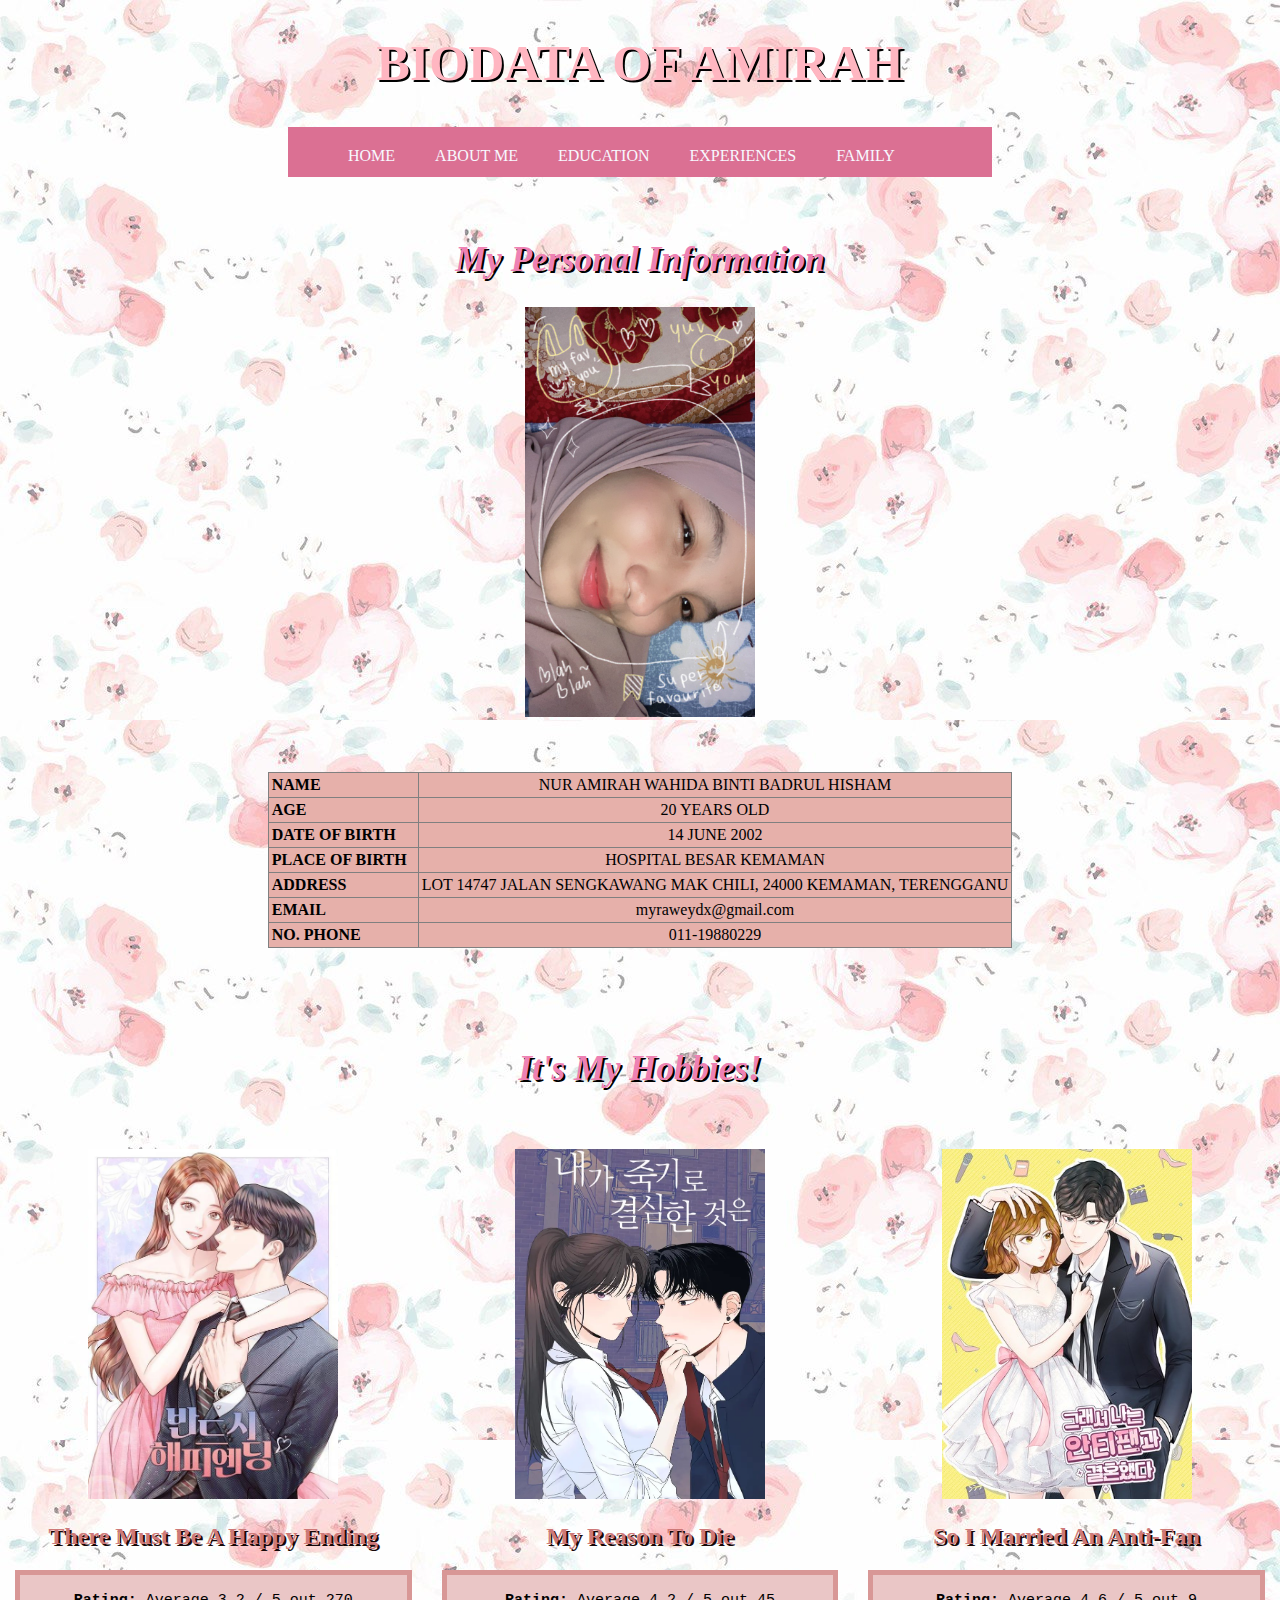
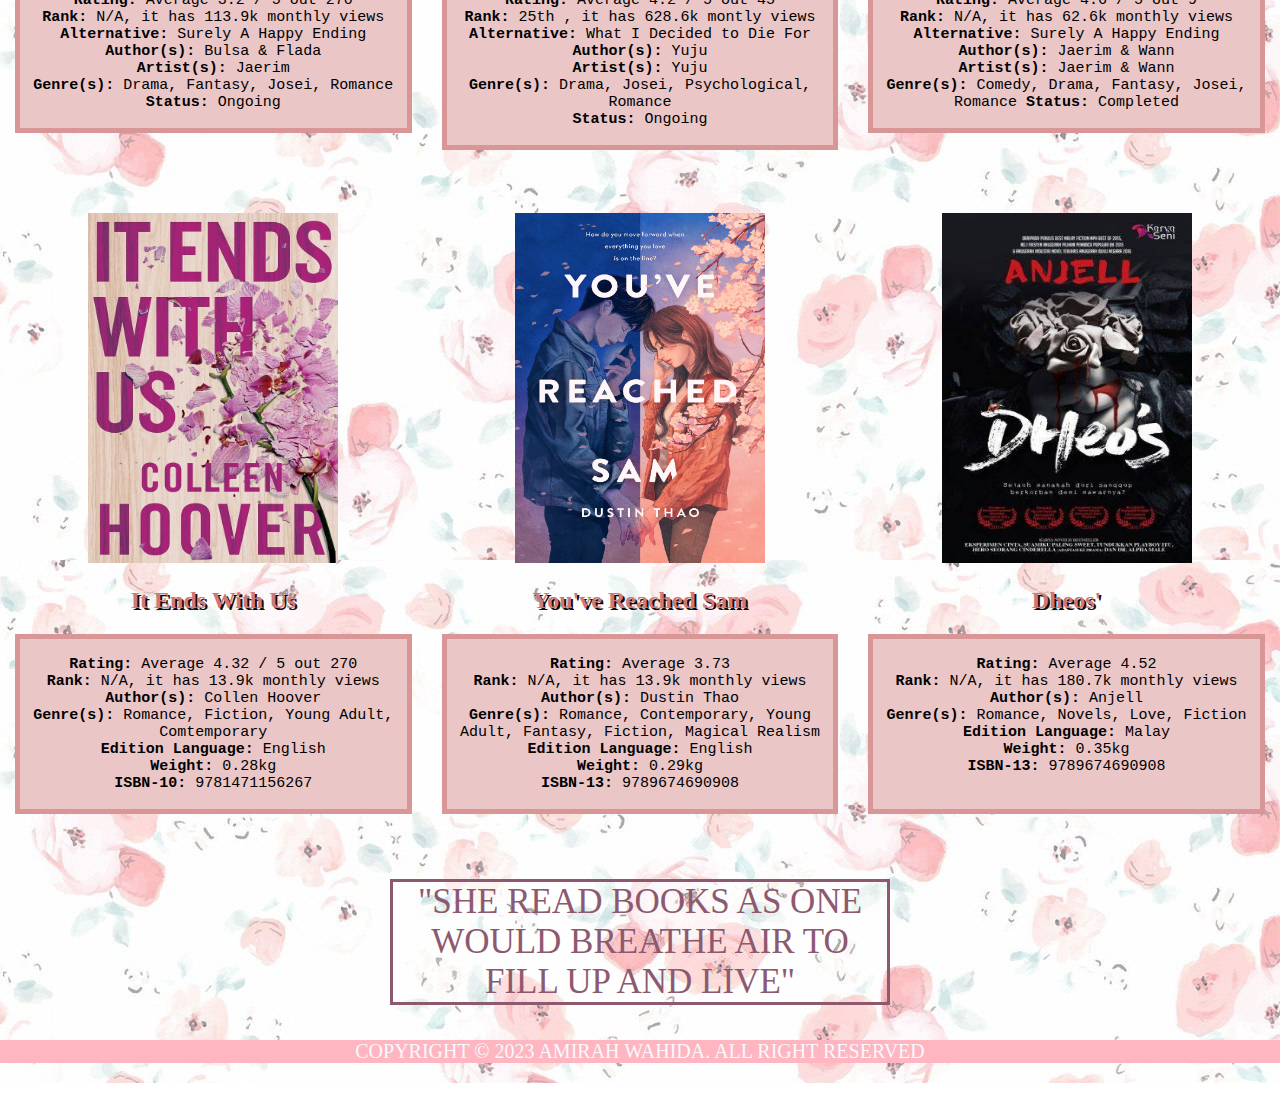
<file: about_me.html>
<!DOCTYPE html>
<html>
<head>
	<meta charset="utf-8">
	<meta name="viewport" content="width=device-width, initial-scale=1">
	<title>BIODATA OF AMIRAH</title>
	<link rel="stylesheet" href="css/style_2.css">
	
<style>
		ul 
		{
			list-style-type: none;
			margin-left: auto;
			margin-right: auto;
			padding: 200px, 200px;
			overflow: hidden;
			background-color: palevioletred;
			width: 55%;
			height: 50px;

		}
		li 
		{
			float: left;

		}

		li a
		{
			display: block;
			color: ghostwhite;
			text-align: center;
			padding: 20px;
			text-decoration: none;
		}

		li a:hover
		{
			background-color: lightpink;
		}
	</style>

	<style>
		body
		{
			 background-image: url(images/nature_3.jpg); 
		}
	      
	</style>

	<style>
		table, th, tr, td 
		{
			border: 2px solid none;
			border-collapse: collapse;
		}
		th, td
		{
			padding: 3px;
		}
		th
		{
			text-align: left;
		}
	</style>
	<style>
	  * {
			box-sizing: border-box;
	    }

     body
        {
           margin: 0;
        } 
    
     .header
        {
           background-color: #f1f1f1;
           padding: 20px;
           text-align: center;
        }

     .topnav 
        {
           overflow: hidden;
           background-color: #333;
        }

     .topnav a 
        {
          float: left;
          display: block;
          color: #f2f2f2;
          text-align: center;
          padding: 14px 16px;
          text-decoration: none;
        }

     .topnav a:hover 
        {
          background-color: #ddd;
          color: black;
        }

     .column
        {
          float: left;
          width: 33.33%;
          padding: 15px;
        }

     .row:after 
        {
          content: "";
          display: table;
          clear: both;
        }

    @media screen and (max-width:600px) {
     .column
        {
          width: 100%;
        }
}  
</style>

	<style>
	  * {
			box-sizing: border-box;
	    }

     body
        {
           margin: 0;
        } 

     .header
        {
           background-color: #f1f1f1;
           padding: 20px;
           text-align: center;
        }

     .topnav 
        {
           overflow: hidden;
           background-color: #333;
        }

     .topnav a 
        {
          float: left;
          display: block;
          color: #f2f2f2;
          text-align: center;
          padding: 14px 16px;
          text-decoration: none;
        }

     .topnav a:hover 
        {
          background-color: #ddd;
          color: black;
        }

     .column
        {
          float: left;
          width: 33.33%;
          padding: 15px;
        }

     .row:after 
        {
          content: "";
          display: table;
          clear: both;
        }

     @media screen and (max-width:600px) 
     {
     .column
        {
          width: 100%;
        }
     }  
</style>

</head>
<body>

	<center>
	<h1 style="font-family: Sugar Snow; font-size: 50px; color: lightpink; width: 1000PX; height: 60px;">BIODATA OF AMIRAH</h1>
	</center>

	<ul>
		<li><a href="index.html" target="_blank">HOME</a></li>
		<li><a href="about_me.html">ABOUT ME</a></li>
		<li><a href="education.html" target="_blank">EDUCATION</a></li>
		<li><a href="experiences.html" target="_blank">EXPERIENCES</a></li>
		<li><a href="family.html" target="_blank">FAMILY</a></li>
		<li><a href="gallery.html" target="_blank">GALLERY</a></li>
	</ul>


	<br>

	<center>
	<p>
		<i><h2 style="font-family: Copperplate; font-size: 35px; color: #EE81B3; width: 1000px; height: 20px">My Personal Information</h2></i>
	</p>
	</center>

	<br>

	<center>
		<img src="images/amirah_12.jpg" style="width: 230px; height: 410px"><p style="font-family; Tahoma; font-size: 15px; color: black;">
	</center>

	<br>

	<br>

	<table border="1" align="center">
		<tr align="left">
		<tr align="center" bgcolor="#E6B0AA">
			<th style="font-family: Tahoma">NAME</th>
			<td style="font-family: Tahoma; height: 20px">NUR AMIRAH WAHIDA BINTI BADRUL HISHAM</td>
		</tr>
		<tr align="center" bgcolor="#E6B0AA">
			<th style="font-family: Tahoma">AGE</th>
			<td style="font-family: Tahoma; height: 20px">20 YEARS OLD</td>
		</tr>
		<tr align="center" bgcolor="#E6B0AA">
			<th style="font-family: Tahoma">DATE OF BIRTH</th>
			<td style="font-family: Tahoma; height: 20px">14 JUNE 2002</td>
		</tr>
		<tr align="center" bgcolor="#E6B0AA">
			<th style="font-family: Tahoma">PLACE OF BIRTH</th>
			<td style="font-family: Tahoma; height: 20px">HOSPITAL BESAR KEMAMAN</td>
		<tr align="center" bgcolor="#E6B0AA">
			<th style="font-family: Tahoma; width: 150px">ADDRESS</th>
			<td style="font-family: Tahoma; height: 20px">LOT 14747 JALAN SENGKAWANG MAK CHILI, 24000 KEMAMAN, TERENGGANU</td>
		</tr>
		<tr align="center" bgcolor="#E6B0AA">
			<th style="font-family: Tahoma">EMAIL</th>
			<td style="font-family: Tahoma; height: 20px">myraweydx@gmail.com</td>
		</tr>
		<tr align="center" bgcolor="#E6B0AA">
			<th style="font-family: Tahoma">NO. PHONE</th>
			<td style="font-family: Tahoma; height: 20px">011-19880229</td>
		</tr>

	</table>

	<br>

	<br>

	<br>

	<br>


	<center>
	<p>
		<i><h2 style="font-family: Copperplate; font-size: 35px; color: #EE81B3; width: 1000px; height: 20px">It's My Hobbies!</h2></i>
	</p>
	</center>

	<br>

	</table>

	<br>

	<center>

	<div class="row">
  <div class="column">
  	<a href="https://www.webtoons.com/en/romance/there-must-be-happy-endings/list?title_no=3065&page=1" title="There Must Be A Happy Ending"><img src="images/manhwa_1.jpg" width="250px" height="350px"></a>

    <h2 style="font-family: tahoma; color: #CE7978; text-shadow: 2px 2px #170808">There Must Be A Happy Ending</h2>
    <p style="font-family: monospace; font-size: 15px; border: 5px solid; border-color: #D89796; background-color: #EAC6C6;">
    		<br>
    		<b>Rating: </b> Average 3.2 / 5 out 270 <br>
    		<b>Rank: </b> N/A, it has 113.9k monthly views <br>
    		<b>Alternative: </b> Surely A Happy Ending <br>
    		<b>Author(s): </b> Bulsa & Flada <br>
    		<b>Artist(s): </b> Jaerim <br>
    		<b>Genre(s): </b> Drama, Fantasy, Josei, Romance<br>
    		<b>Status: </b> Ongoing <br>
    		<br>
    	</ul>
  </div>
  
  <div class="column">
  	<a href="https://www.webtoons.com/en/romance/my-reason-to-die/list?title_no=3993&page=1" title="My Reason To Die"><img src="images/manhwa_3.jpg" width="250px" height="350px"></a>
    <h2 style="font-family: tahoma; color: #CE7978; text-shadow: 2px 2px #170808">My Reason To Die</h2>
    <p style="font-family: monospace; font-size: 15px; border: 5px solid; border-color: #D89796; background-color: #EAC6C6">
    	<br>
    	<b>Rating: </b> Average 4.2 / 5 out 45 <br>
    	<b>Rank: </b> 25th , it has 628.6k montly views <br>
    	<b>Alternative: </b> What I Decided to Die For <br>
    	<b>Author(s): </b> Yuju <br>
    	<b>Artist(s): </b> Yuju <br>
    	<b>Genre(s): </b> Drama, Josei, Psychological, Romance <br>
    	<b>Status: </b> Ongoing <br>
    	<br>
</p>
  </div>
  
  <div class="column">
  	<a href="https://www.webtoons.com/en/romance/so-i-married-the-antifan/list?title_no=2739&page=1"title="So I Married An Anti-Fan"><img src="images/manhwa_4.jpg" width="250px" height="350px"></a>
    <h2 style="font-family: tahoma; color: #CE7978; text-shadow: 2px 2px #170808">So I Married An Anti-Fan</h2>
    <p style="font-family: monospace; font-size: 15px; border: 5px solid; border-color: #D89796; background-color: #EAC6C6">
    	<br>
    	<b>Rating: </b> Average 4.6 / 5 out 9<br>
    	<b>Rank: </b> N/A, it has 62.6k monthly views <br>
    	<b>Alternative: </b> Surely A Happy Ending <br>
    	<b>Author(s): </b> Jaerim & Wann <br>
    	<b>Artist(s): </b> Jaerim & Wann <br>
    	<b>Genre(s): </b> Comedy, Drama, Fantasy, Josei, Romance
    	<b>Status: </b> Completed
    	<br>
    	<br>
    </p>

  </div>

</center>

<br>

<center>

	<div class="row">
  <div class="column">
  	<a href="https://www.goodreads.com/book/show/27362503-it-ends-with-us?ac=1&from_search=true&qid=8Oivx4hEJW&rank=1" title="It Ends With Us"><img src="images/book_1.jpg" style="width: 250px; height: 350px;"></a>
    <h2 style="font-family: tahoma; color: #CE7978; text-shadow: 2px 2px #170808">It Ends With Us</h2>
    <p style="font-family: monospace; font-size: 15px; border: 5px solid; border-color: #D89796; background-color: #EAC6C6">
    	<br>
    	<b>Rating: </b> Average 4.32 / 5 out 270 <br>
    	<b>Rank: </b> N/A, it has 13.9k monthly views <br>
    	<b>Author(s): </b> Collen Hoover <br>
    	<b>Genre(s): </b> Romance, Fiction, Young Adult, Comtemporary <br>
    	<b>Edition Language: </b> English <br>
    	<b>Weight: </b> 0.28kg <br>
    	<b>ISBN-10: </b> 9781471156267 <br>
    	<br>
</p>
  </div>
  
  <div class="column">
  	<a href="https://www.goodreads.com/book/show/53086843-you-ve-reached-sam?ac=1&from_search=true&qid=ygxHdb1XyK&rank=1" title="You're Reached Sam"><img src="images/book_2.jpg" width="250px" height="350px"></a>
    <h2 style="font-family: tahoma; color: #CE7978; text-shadow: 2px 2px #170808">You've Reached Sam</h2>
    <p style="font-family: monospace; font-size: 15px; border: 5px solid; border-color: #D89796; background-color: #EAC6C6">
    	<br>
    	<b>Rating: </b> Average 3.73 <br>
    	<b>Rank: </b> N/A, it has 13.9k monthly views <br>
    	<b>Author(s): </b> Dustin Thao <br>
    	<b>Genre(s): </b> Romance, Contemporary, Young Adult, Fantasy, Fiction, Magical Realism <br>
    	<b>Edition Language: </b> English <br>
    	<b>Weight: </b> 0.29kg <br>
    	<b>ISBN-13: </b> 9789674690908 <br>
    	<br>

    </p>
  </div>
  
  <div class="column">
  	<a href="https://www.goodreads.com/book/show/40040526-dheo-s" title="Dheo's"><img src="images/book_4.jpg" width="250px" height="350px"></a>
    <h2 style="font-family: tahoma; color: #CE7978; text-shadow: 2px 2px #170808">Dheos'</h2>
    <p style="font-family: monospace; font-size: 15px; border: 5px solid; border-color: #D89796; background-color: #EAC6C6;">
    	<br>
    	<b>Rating: </b> Average 4.52 <br>
    	<b>Rank: </b> N/A, it has 180.7k monthly views <br>
    	<b>Author(s): </b> Anjell <br>
    	<b>Genre(s): </b> Romance, Novels, Love, Fiction <br>
    	<b>Edition Language: </b> Malay <br>
    	<b>Weight: </b> 0.35kg <br>
    	<b>ISBN-13: </b> 9789674690908 <br>
    	<br>
    	<br>
    </p>
  </div>

  <br>

  <br>

  <br>

  <br>

</center>

<center>
   <p style="font-family: fantasy; font-size: 35px; color: #8d596f; width: 500px; border: 3px solid;">"SHE READ BOOKS AS ONE WOULD BREATHE AIR TO FILL UP AND LIVE"</p>
</center>

<center>
	<footer>
		<p style="background-color: lightpink; color: ghostwhite; font-family: centuryGothic; font-size: 20px; height: 100pxihsb8"> COPYRIGHT &copy; <em id="date"></em>2023 AMIRAH WAHIDA. ALL RIGHT RESERVED</p>
	</footer>
</center>


</body>
</html>
</file>
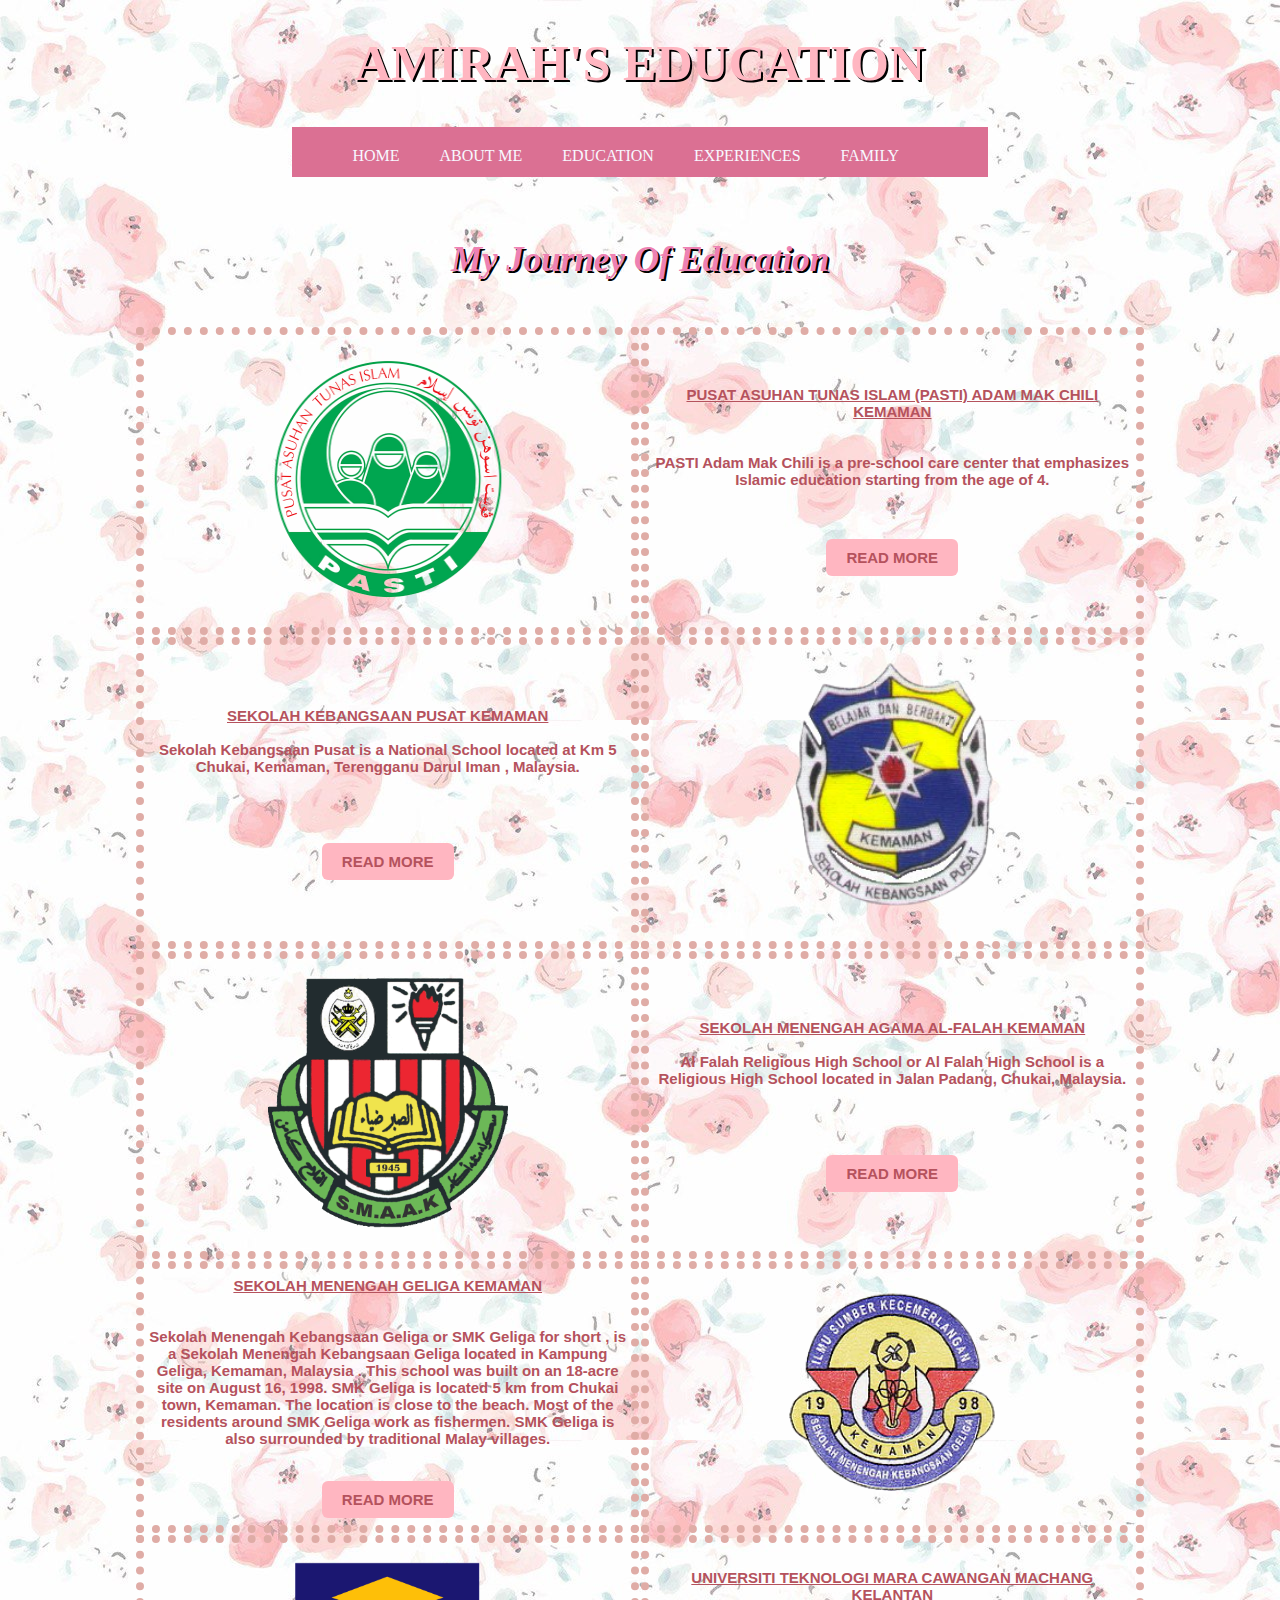
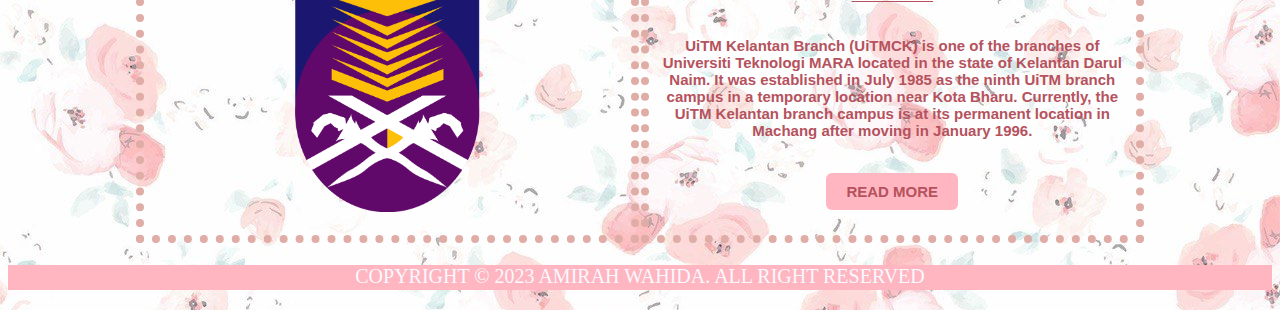
<file: education.html>
<!DOCTYPE html>
<html>
<head>
	<meta charset="utf-8">
	<meta name="viewport" content="width=device-width, initial-scale=1">
	<title>EDUCATION</title>
	<link rel="stylesheet" href="css/style_4.css">
	<link rel="stylesheet" href="css/style_2.css">

<style>
		ul
		{
			list-style-type: none;
			margin-left: auto;
			margin-right: auto;
			padding: 200px, 200px;
			overflow: hidden;
			background-color: palevioletred;
			width: 55%;
			height: 50px;

		}
		li
		{
			float: left;
		}

		li a
		{
			display: block;
			color: ghostwhite;
			text-align: center;
			padding: 20px;
			text-decoration: none;
		}

		li a:hover
		{
			background-color: lightpink;
		}
	</style>

	<style>
		body
		{
			 background-image: url(images/nature_3.jpg); 
		}
	</style>

	<style>
      .button {
        display: inline-block;
        padding: 10px 20px;
        text-align: center;
        text-decoration: none;
        color: #B5525D;
        background-color: lightpink;
        border-radius: 6px;
        border-color: black;
        outline: lightpink;
      }
    </style>



</head>
<body>

	<center>
	<h1 style="font-family: Sugar Snow; font-size: 50px; color: lightpink; width: 1000px; height: 60px;">AMIRAH'S EDUCATION</h1>
	</center>

	<ul>
		<li><a href="index.html" target="_blank">HOME</a></li>
		<li><a href="about_me.html" target="_blank">ABOUT ME</a></li>
		<li><a href="education.html">EDUCATION</a></li>
		<li><a href="experiences.html" target="_blank">EXPERIENCES</a></li>
		<li><a href="family.html" target="_blank">FAMILY</a></li>
		<li><a href="gallery.html" target=" _blank">GALLERY</a></li>
	</ul>

	<br>
	
	<center>
		<i>
			<h2 style="font-family: times new roman; font-size: 35px; color: #EE81B3; witdth: 1000px; height: 20px; align: center">My Journey Of Education</h2>
		</i>
	</center>

	<br>

	<br>

<center>
    <table style="width:80%">
       <tr>
          <th style="width: 50%; border: 8px dotted #DFACA6"><br><img src="images/logo_1.png" width="240px" height="250px"><br><br></th>
          <th style="font-family: sans-serif; font-size: 15px; color: #B5525D; border: 8px dotted #DFACA6;"><ins>PUSAT ASUHAN TUNAS ISLAM (PASTI) ADAM MAK CHILI KEMAMAN</ins> 
          	<br> 
          	<br>
          	<br>
          PASTI Adam Mak Chili is a pre-school care center that emphasizes Islamic education starting from the age of 4.
            <br>
            <br>
            <br>
            <br>
        <a class="button" href="http://pastiadammakchili-pastiadammakchili.blogspot.com/learn-html/html-button-tag.html">READ MORE</a>
      </th>
       </tr>
       <tr>
          <th style="font-family: sans-serif; font-size: 15px; color: #B5525D; border: 8px dotted #DFACA6"><ins>SEKOLAH KEBANGSAAN PUSAT KEMAMAN</ins> 
          	<br>
          	<br>
          Sekolah Kebangsaan Pusat is a National School located at Km 5 Chukai, Kemaman, Terengganu Darul Iman , Malaysia.
          <br>
          <br>
          <br>
          <br>
          <br>
       <a class="button" href="https://ms.wikipedia.org/wiki/Sekolah_Kebangsaan_Pusat/learn-html/html-button-tag.html">READ MORE</a>
   </th>
          <th style="border: 8px dotted #DFACA6;"><img src="images/logo_9.png" width="240px" height="290px"></th>
      </tr>
      <tr>
          <th style="border: 8px dotted #DFACA6"><br><img src="images/logo_5.gif" alt="This is animation of my high school" width="240px" height="250px"><br><br></th>
          <th style="font-family: sans-serif; font-size: 15px; color: #B5525D; border: 8px dotted #DFACA6"><ins>SEKOLAH MENENGAH AGAMA AL-FALAH KEMAMAN</ins>
          	<br>
          	<br>
          Al Falah Religious High School or Al Falah High School is a Religious High School located in Jalan Padang, Chukai, Malaysia.
          <br>
          <br>
          <br>
          <br>
          <br>
       <a class="button" href="https://ms.wikipedia.org/wiki/Sekolah_Menengah_Agama_Al_Falah,_Terengganu/learn-html/html-button-tag.html">READ MORE</a></th>
      </tr>
      <tr>
          <th style="font-family: sans-serif; font-size: 15px; color: #B5525D; border: 8px dotted #DFACA6"><ins>SEKOLAH MENENGAH GELIGA KEMAMAN</ins>
          	<br>
          	<br>
          	<br>
          Sekolah Menengah Kebangsaan Geliga or SMK Geliga for short , is a Sekolah Menengah Kebangsaan Geliga located in Kampung Geliga, Kemaman, Malaysia . This school was built on an 18-acre site on August 16, 1998. SMK Geliga is located 5 km from Chukai town, Kemaman. The location is close to the beach. Most of the residents around SMK Geliga work as fishermen. SMK Geliga is also surrounded by traditional Malay villages.
          <br>
          <br>
          <br>
       <a class="button" href="hhttps://ms.wikipedia.org/wiki/Sekolah_Menengah_Kebangsaan_Geliga/learn-html/html-button-tag.html">READ MORE</a></th></th>

          <th style="border: 8px dotted #DFACA6;"><img src="images/logo_7.png" width="240px" height="250px"></th>
      </tr>
      <tr>
          <th style="border: 8px dotted #DFACA6"><br><img src="images/logo_11.png" width="185px" height="250px"><br><br></th>
          <th style="font-family: sans-serif; font-size: 15px; color: #B5525D; border: 8px dotted #DFACA6;"><ins>UNIVERSITI TEKNOLOGI MARA CAWANGAN MACHANG KELANTAN</ins>
          	<br>
          	<br>
          	<br>
          UiTM Kelantan Branch (UiTMCK) is one of the branches of Universiti Teknologi MARA located in the state of Kelantan Darul Naim. It was established in July 1985 as the ninth UiTM branch campus in a temporary location near Kota Bharu. Currently, the UiTM Kelantan branch campus is at its permanent location in Machang after moving in January 1996.
          <br>
          <br>
          <br>
       <a class="button" href="https://kelantan.uitm.edu.my/index.php/en/learn-html/html-button-tag.html">READ MORE</a></th></th></th>
      </tr>
    </table>
</center>


<center>
	<footer>
		<p style="background-color: lightpink; color: ghostwhite; font-family: centuryGothic; font-size: 20px; height: 25px"> COPYRIGHT &copy; <em id="date"></em>2023 AMIRAH WAHIDA. ALL RIGHT RESERVED</p>
	</footer>
</center>
</body>
</html>
</file>
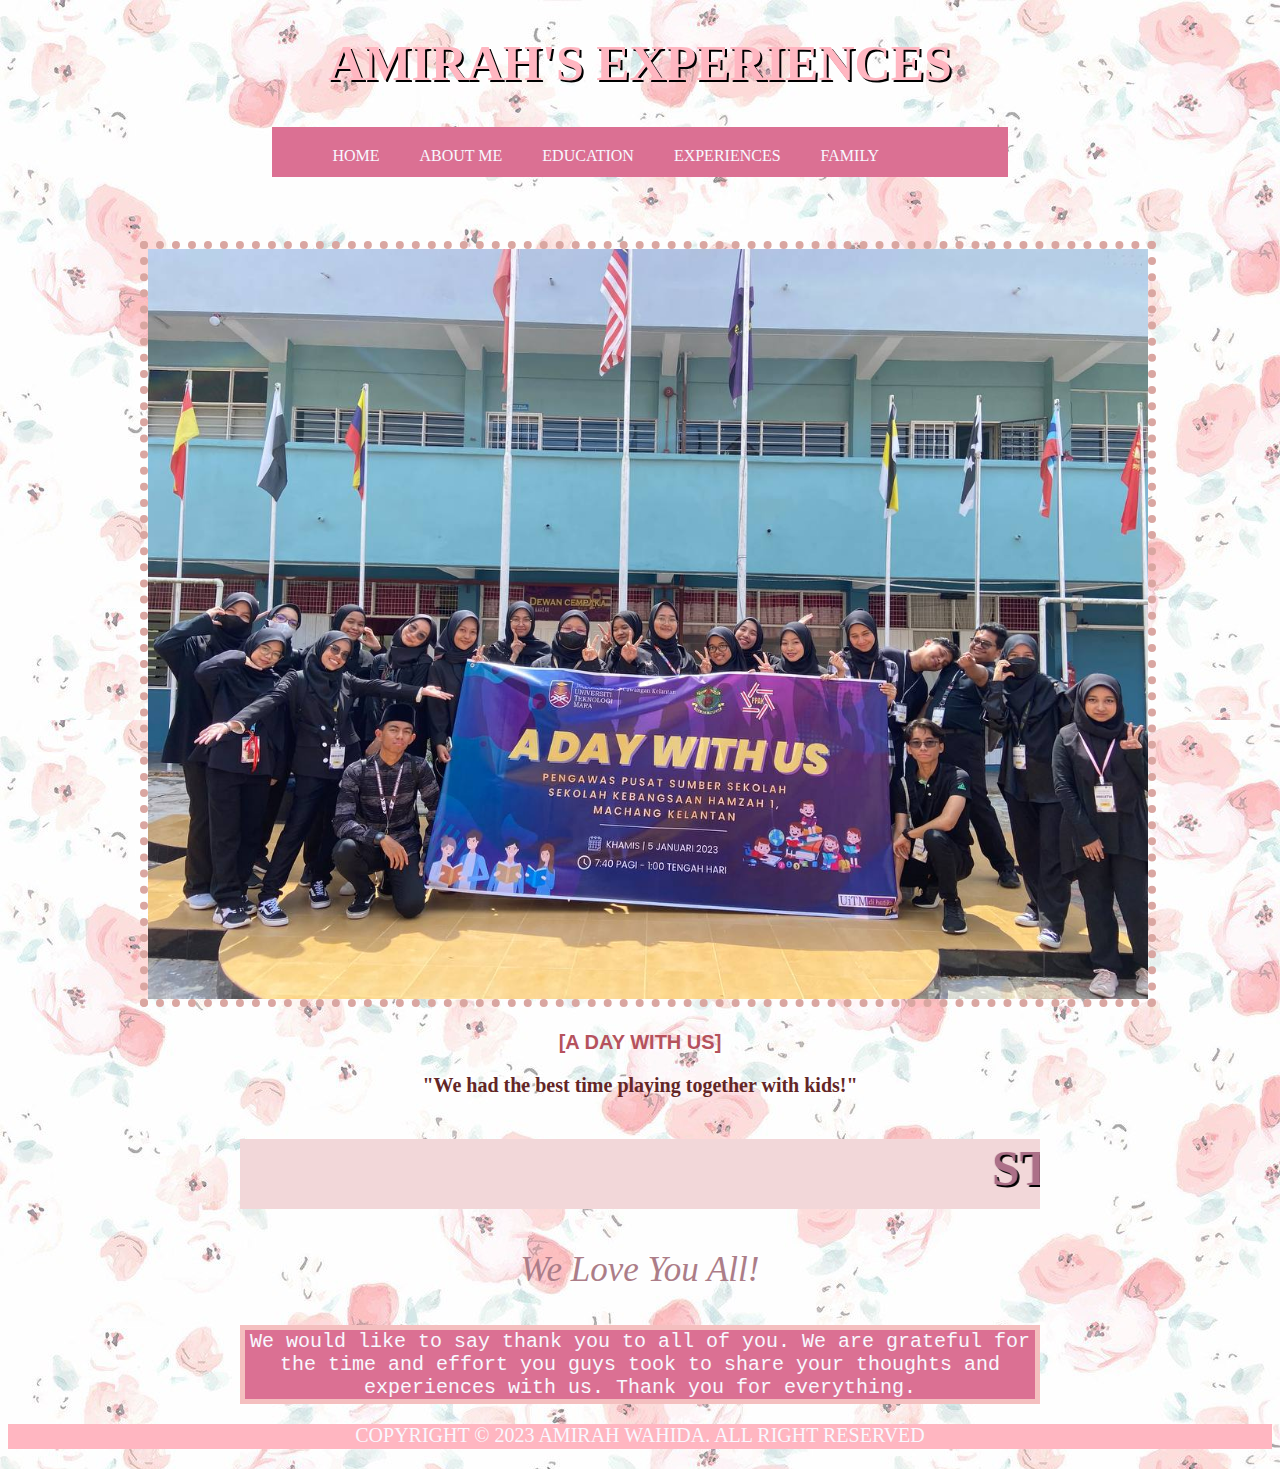
<file: experiences.html>
<!DOCTYPE html>
<html>
<head>
	<meta charset="utf-8">
	<meta name="viewport" content="width=device-width, initial-scale=1">
	<title>EXPERIENCES</title>
	<link rel="stylesheet" href="css/style_2.css">
	
<style>
		ul
		{
			list-style-type: none;
			margin-left: auto;
			margin-right: auto;
			padding: 200px, 200px;
			overflow: hidden;
			background-color: palevioletred;
			width: 55%;
			height: 50px;

		}
		li
		{
			float: left;
		}

		li a
		{
			display: block;
			color: ghostwhite;
			text-align: center;
			padding: 20px;
			text-decoration: none;
		}

		li a:hover
		{
			background-color: lightpink;
		}
	</style>

	<style>
		body
		{
			background-image: url(images/nature_3.jpg); 
		}
	</style>

</head>
<body>


	<center>
	<h1 style="font-family: Sugar Snow; font-size: 50px; color: lightpink; width: 1000px; height: 60px;">AMIRAH'S EXPERIENCES</h1>
	</center>


	<ul>
		<li><a href="index.html" target="_blank">HOME</a></li>
		<li><a href="about_me.html" target="_blank">ABOUT ME</a></li>
		<li><a href="education.html" target="_blank">EDUCATION</a></li>
		<li><a href="experiences.html">EXPERIENCES</a></li>
		<li><a href="family.html" target="_blank">FAMILY</a></li>
		<li><a href="gallery.html" target=" _blank">GALLERY</a></li>
	</ul>

	<br>

<center>

	<div class="w3-content" style="max-width:1000px;margin-top:30px">

  <div class="mySlides w3-display-container w3-center">
    <img src="images/amirah_62.jpg" style="width:100%; border: 8px dotted; color: #D9A6A1;">
    <div class="w3-display-bottommiddle w3-container w3-text-white w3-padding-32 w3-hide-small">
      <h3 style="font-family: sans-serif; font-size: 20px; color: #B5525D">[A DAY WITH US]</h3>
      <p style="font-family: cursive; font-size: 20px; color: #632626"><b>"We had the best time playing together with kids!"</b></p>   
    </div>
  </div>

  <div class="mySlides w3-display-container w3-center">
    <img src="images/amirah_64.jpg" style="width:100%; border: 8px dotted; color: #D9A6A1;">
    <div class="w3-display-bottommiddle w3-container w3-text-white w3-padding-32 w3-hide-small">
      <h3 style="font-family: sans-serif; font-size: 20px; color: #B5525D"> THE MEMORIES OF D1IM1105A</h3>
      <p style="font-family: cursive; font-size: 20px; color: #632626"><b>"The atmosphere in Sekolah Kebangsaan Hamzah 1 is so enjoyable!"</b></p>    
    </div>
  </div>

  <div class="mySlides w3-display-container w3-center">
    <img src="images/amirah_65.jpg" style="width: 100%;  border: 8px dotted; color: #D9A6A1;">
    <div class="w3-display-bottommiddle w3-container w3-text-white w3-padding-32 w3-hide-small">
      <h3 style="font-family: sans-serif; font-size: 20px; color: #B5525D">[THE BEST MOMENT EVER]</h3>
      <p style="font-family: cursive; font-size: 20px; color: #632626"><b>"Thank you, kids - A programme we won't forget."</b></p>    
    </div>
  </div>
   
</center>

<script>
var myIndex = 0;
carousel();

function carousel() {
  var i;
  var x = document.getElementsByClassName("mySlides");
  for (i = 0; i < x.length; i++) {
    x[i].style.display = "none";  
  }
  myIndex++;
  if (myIndex > x.length) {myIndex = 1}    
  x[myIndex-1].style.display = "block";  
  setTimeout(carousel, 4000);    
}


function myFunction() {
  var x = document.getElementById("navDemo");
  if (x.className.indexOf("w3-show") == -1) {
    x.className += " w3-show";
  } else { 
    x.className = x.className.replace(" w3-show", "");
  }
}
var modal = document.getElementById('ticketModal');
window.onclick = function(event) {
  if (event.target == modal) {
    modal.style.display = "none";
  }
}
</script>

<center>

  <div class="w3-container w3-content w3-center w3-padding-64" style="max-width:800px" id="band">
     <h2 style="font-family: tahoma; font-size: 50px; color: #AC7088; background-color: #F2D7D9; width: 100%;"><marquee>STUDENTS OF SEKOLAH KEBANGSAAN HAMZAH 1</marquee></h2>
    <p style="font-family: tahoma; font-size: 35px; color: #AC7D88"><i>We Love You All!</i></p>
    <p style="font-family: monospace; font-size: 20px; border: 5px solid ; border-color: #F4BFBF;background-color: palevioletred; color: ghostwhite;">We would like to say thank you to all of you. We are grateful for the time and effort you guys took to share your thoughts and experiences with us. Thank you for everything. </p>
 </center>
 
<center>
	<footer>
		<p style="background-color: lightpink; color: ghostwhite; font-family: centuryGothic; font-size: 20px; height: 25px"> COPYRIGHT &copy; <em id="date"></em>2023 AMIRAH WAHIDA. ALL RIGHT RESERVED</p>
	</footer>
</center>

</body>
</html>
</file>
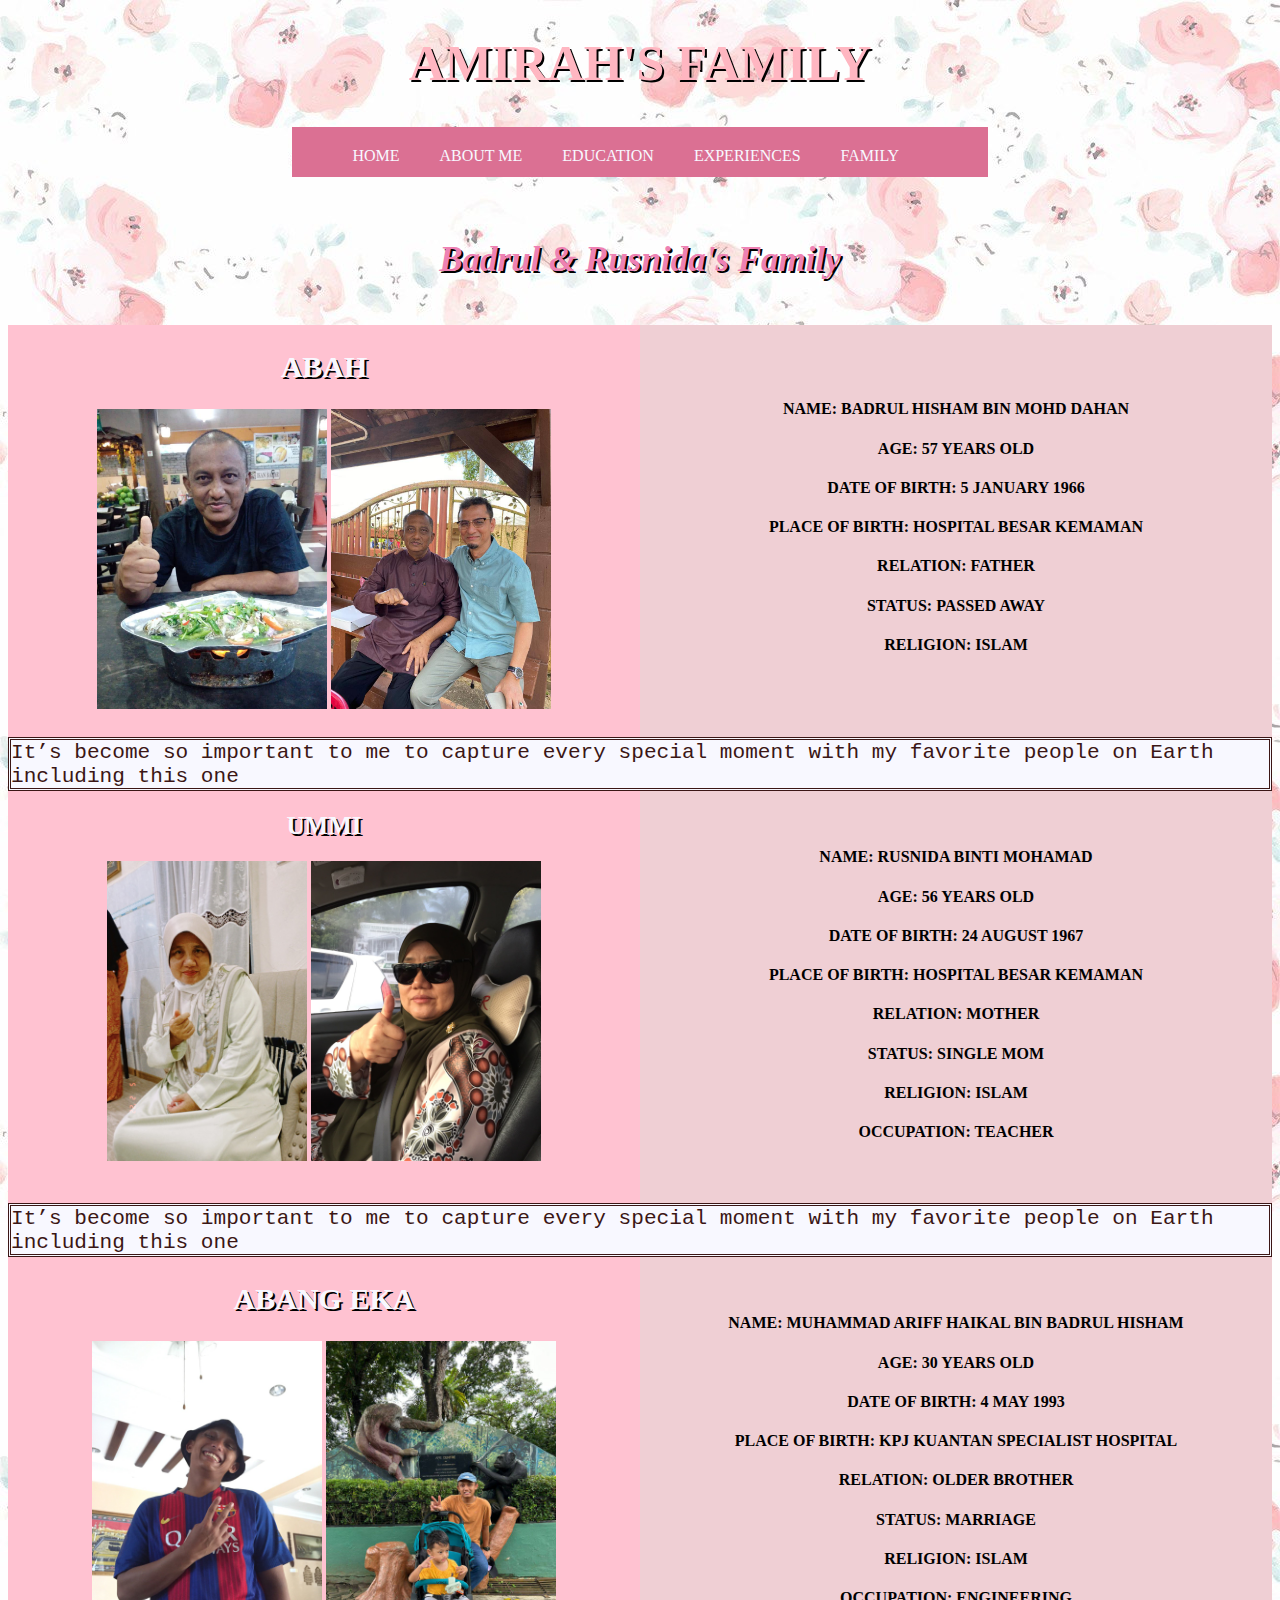
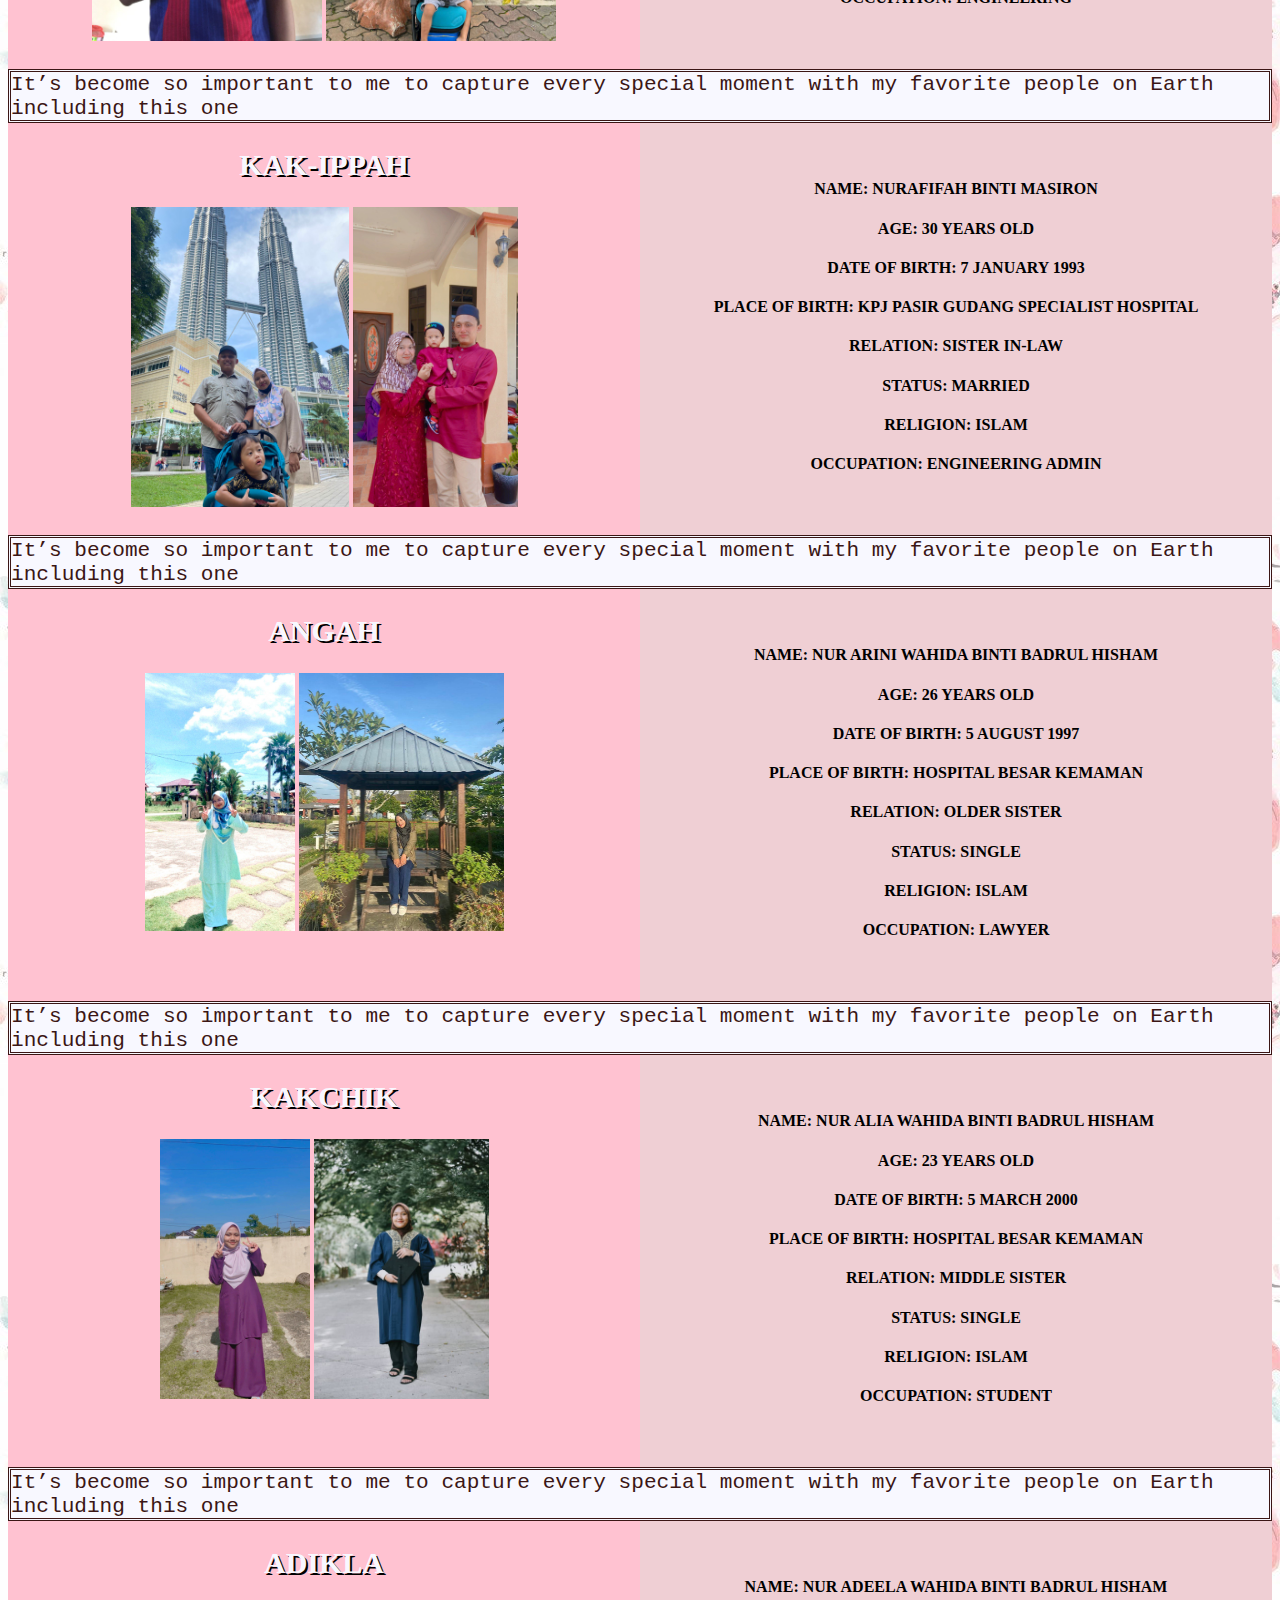
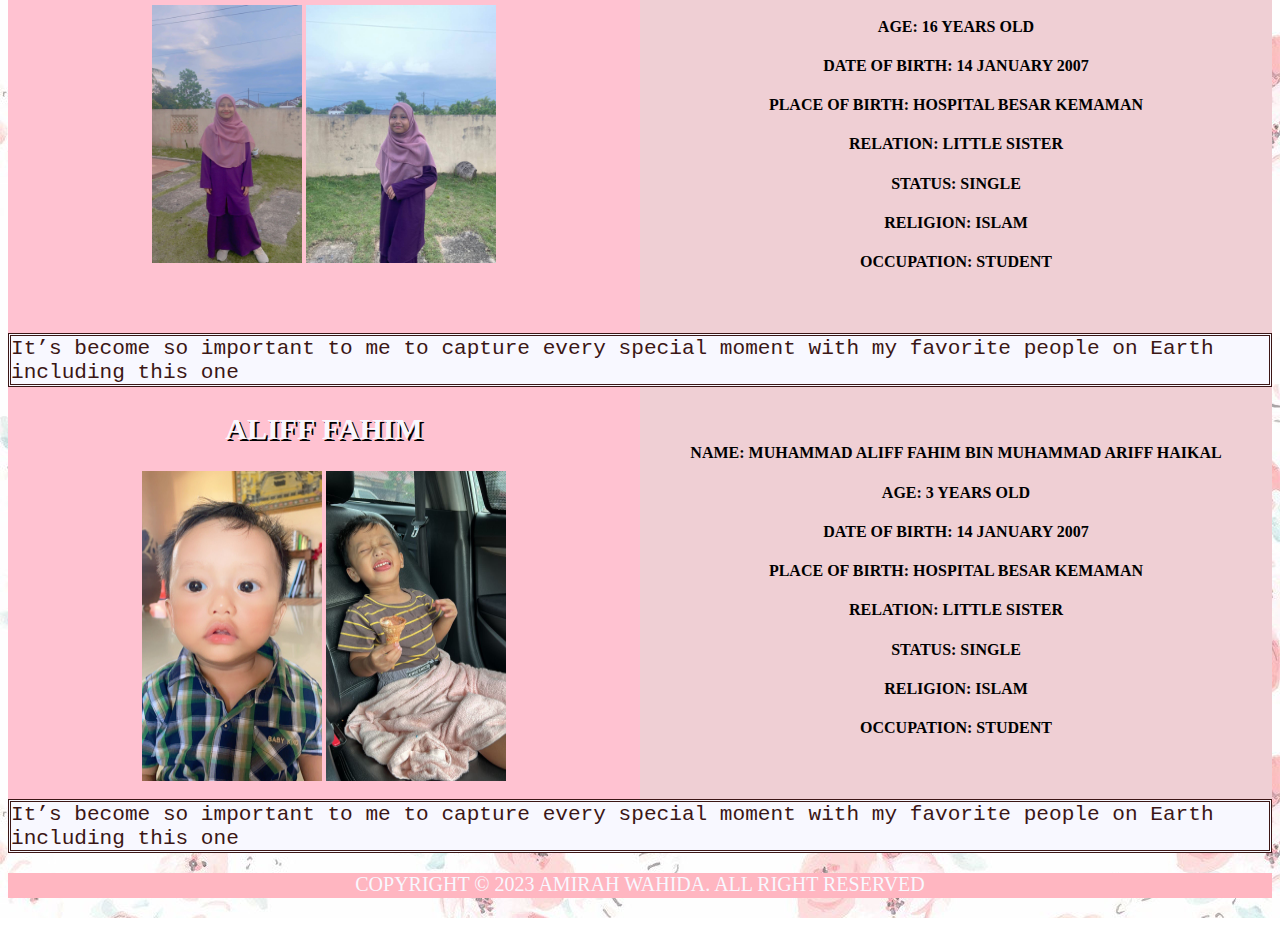
<file: family.html>
<!DOCTYPE html>
<html>
<head>
	<meta charset="utf-8">
	<meta name="viewport" content="width=device-width, initial-scale=1">
	<title>FAMILY</title>
	<link rel="stylesheet" href="css/style_4.css">
	<link rel="stylesheet" href="css/style_2.css">

<style>
	ul
	{
		list-style-type: none;
		margin-left: auto;
		margin-right: auto;
		padding: 200px, 200px;
		overflow: hidden;
		background-color: palevioletred;
		width: 55%;
		height: 50px;

	}
	li
	{
		float: left;
	}

	li a
	{
		display: block;
		color: ghostwhite;
		text-align: center;
		padding: 20px;
		text-decoration: none;
	}

	li a:hover
	{
		background-color: lightpink;
	}

	</style>

	<style>
	body
	{
		background-image: url(images/nature_3.jpg); 
	}
	</style>

	<style>
    * {
        box-sizing: border-box;
      }

    .column 
      {
        float: left;
        padding: 0px;
        height: 300px;
      }

    .left
      {
        width: 50%; 
      }

    .right 
      { 
       width: 50%;
      }

    .row:after 
      {
       content: " It’s become so important to me to capture every special moment with my favorite people on Earth including this one ";
        display: table;
        clear: both;
        font-family: monospace;
        font-size: 21.1px;
        border: double;
        background-color: ghostwhite;
        color: #3B1615;
      }

</style>

</head>
<body>

	<center>
	<h1 style="font-family: Sugar Snow; font-size: 50px; color: lightpink; width: 1000px; height: 60px;">AMIRAH'S FAMILY</h1>
	</center>

	<ul>
		<li><a href="index.html" target="_blank">HOME</a></li>
		<li><a href="about_me.html" target="_blank">ABOUT ME</a></li>
		<li><a href="education.html" target="_blank">EDUCATION</a></li>
		<li><a href="experiences.html" target="_blank">EXPERIENCES</a></li>
		<li><a href="family.html">FAMILY</a></li>
		<li><a href="gallery.html" target="_blank">GALLERY</a></li>
	</ul>

	<br>


	<center>
		<i>
			<h2 style="font-family: times new roman; font-size: 35px; color: #EE81B3; witdth: 1000px; height: 20px; align: center;">Badrul & Rusnida's Family</h2>
		</i>
	</center>

	<br>

	<br>

	<div class="row">
		<div class="column left" style="background-color: #FFC2D1; height: 412px;">
			<center>
				<h2 style="font-family: tahoma; font-size: 30px; color: ghostwhite;">ABAH</h2>
			<p>
				<img src="images/amirah_46.jpg" width="230px" height="300px">
				<img src="images/amirah_58.jpg" width="220px" height="300px">
			</p>
		</center>
  </div>

  <center>
  <div class="column right" style="background-color:#EFCFD4; height: 412px">

    <br>
    <br>
    <br>

    <h4>NAME: BADRUL HISHAM BIN MOHD DAHAN</h4>
    <h4>AGE: 57 YEARS OLD</h4>
    <h4>DATE OF BIRTH: 5 JANUARY 1966</h4>
    <h4>PLACE OF BIRTH: HOSPITAL BESAR KEMAMAN</h4>
    <h4>RELATION: FATHER</h4>
    <h4>STATUS: PASSED AWAY</h4>
    <h4>RELIGION: ISLAM</h4>
  </div>
</div>
   </center>

   	<div class="row">
		<div class="column left" style="background-color: #FFC2D1; height: 412px;">
			<center>
				<h2 style="font-family: tahoma; font-size: 25px; color: ghostwhite;">UMMI</h2>
			<p>
				<img src="images/amirah_11.jpg" width="200px" height="300px">
				<img src="images/amirah_47.jpg" width="230px" height="300px">
			</p>
		</center>
  </div>

  <center>
  <div class="column right" style="background-color:#EFCFD4; height: 412px">

  	<br>
  	<br>

    <h4>NAME: RUSNIDA BINTI MOHAMAD</h4>
    <h4>AGE: 56 YEARS OLD</h4>
    <h4>DATE OF BIRTH: 24 AUGUST 1967</h4>
    <h4>PLACE OF BIRTH: HOSPITAL BESAR KEMAMAN</h4>
    <h4>RELATION: MOTHER</h4>
    <h4>STATUS: SINGLE MOM</h4>
    <h4>RELIGION: ISLAM</h4>
    <h4>OCCUPATION: TEACHER</h4>
  </div>
</div>
   </center>

   	<div class="row">
		<div class="column left" style="background-color: #FFC2D1; height: 412px;">
			<center>
				<h2 style="font-family: tahoma; font-size: 30px; color: ghostwhite;">ABANG EKA</h2>
			<p>
				<img src="images/amirah_54.jpg" width="230px" height="300px">
				<img src="images/amirah_55.jpg" width="230px" height="300px">
			</p>
		</center>
  </div>

  <center>
  <div class="column right" style="background-color:#EFCFD4; height: 412px">
    <br>
    <br>
    <h4>NAME: MUHAMMAD ARIFF HAIKAL BIN BADRUL HISHAM</h4>
    <h4>AGE: 30 YEARS OLD</h4>
    <h4>DATE OF BIRTH: 4 MAY 1993</h4>
    <h4>PLACE OF BIRTH:  KPJ KUANTAN SPECIALIST HOSPITAL</h4>
    <h4>RELATION: OLDER BROTHER</h4>
    <h4>STATUS: MARRIAGE</h4>
    <h4>RELIGION: ISLAM</h4>
    <h4>OCCUPATION: ENGINEERING</h4>
  </div>
</div>
   </center>

   	<div class="row">
		<div class="column left" style="background-color: #FFC2D1; height: 412px;">
			<center>
				<h2 style="font-family: tahoma; font-size: 30px; color: ghostwhite;">KAK-IPPAH</h2>
			<p>
				<img src="images/amirah_26.jpg" width="218px" height="300px">
				<img src="images/amirah_52.jpg" width="165px" height="300px">
			</p>
		</center>
  </div>

  <center>
  <div class="column right" style="background-color:#EFCFD4; height: 412px">
    <br>
    <br>
    <h4>NAME: NURAFIFAH BINTI MASIRON</h4>
    <h4>AGE: 30 YEARS OLD</h4>
    <h4>DATE OF BIRTH: 7 JANUARY 1993</h4>
    <h4>PLACE OF BIRTH: KPJ PASIR GUDANG SPECIALIST HOSPITAL</h4>
    <h4>RELATION: SISTER IN-LAW</h4>
    <h4>STATUS: MARRIED</h4>
    <h4>RELIGION: ISLAM</h4>
    <h4>OCCUPATION: ENGINEERING ADMIN</h4>
  </div>
</div>
   </center>

   	<div class="row">
		<div class="column left" style="background-color: #FFC2D1; height: 412px;">
			<center>
				<h2 style="font-family: tahoma; font-size: 30px; color: ghostwhite;">ANGAH</h2>
			<p>
				<img src="images/amirah_32.jpg" width="150px" height="258px">
				<img src="images/amirah_51.jpg" width="205px" height="258px">
			</p>
		</center>
  </div>

  <center>
  <div class="column right" style="background-color:#EFCFD4; height: 412px">
    <br>
    <br>
    <h4>NAME: NUR ARINI WAHIDA BINTI BADRUL HISHAM</h4>
    <h4>AGE: 26 YEARS OLD</h4>
    <h4>DATE OF BIRTH: 5 AUGUST 1997</h4>
    <h4>PLACE OF BIRTH: HOSPITAL BESAR KEMAMAN</h4>
    <h4>RELATION: OLDER SISTER</h4>
    <h4>STATUS: SINGLE</h4>
    <h4>RELIGION: ISLAM</h4>
    <h4>OCCUPATION: LAWYER</h4>
  </div>
</div>
   </center>

      	<div class="row">
		<div class="column left" style="background-color: #FFC2D1; height: 412px;">
			<center>
				<h2 style="font-family: tahoma; font-size: 30px; color: ghostwhite;">KAKCHIK</h2>
			<p>
				<img src="images/amirah_23.jpg" width="150px" height="260px">
				<img src="images/amirah_56.jpg" width="175px" height="260px">
			</p>
		</center>
  </div>

  <center>
  <div class="column right" style="background-color:#EFCFD4; height: 412px">
    <br>
    <br>
    <h4>NAME: NUR ALIA WAHIDA BINTI BADRUL HISHAM</h4>
    <h4>AGE: 23 YEARS OLD</h4>
    <h4>DATE OF BIRTH: 5 MARCH 2000</h4>
    <h4>PLACE OF BIRTH: HOSPITAL BESAR KEMAMAN</h4>
    <h4>RELATION: MIDDLE SISTER</h4>
    <h4>STATUS: SINGLE</h4>
    <h4>RELIGION: ISLAM</h4>
    <h4>OCCUPATION: STUDENT</h4>
  </div>
</div>

   </center>
   	<div class="row">
		<div class="column left" style="background-color: #FFC2D1; height: 412px;">
			<center>
				<h2 style="font-family: tahoma; font-size: 30px; color: ghostwhite;">ADIKLA</h2>
			<p>
				<img src="images/amirah_24.jpg" width="150px" height="258px">
				<img src="images/amirah_57.jpg" width="190px" height="258px">
			</p>
		</center>
  </div>

  <center>
  <div class="column right" style="background-color:#EFCFD4; height: 412px">
    <br>
    <br>
    <h4>NAME: NUR ADEELA WAHIDA BINTI BADRUL HISHAM</h4>
    <h4>AGE: 16 YEARS OLD</h4>
    <h4>DATE OF BIRTH: 14 JANUARY 2007</h4>
    <h4>PLACE OF BIRTH: HOSPITAL BESAR KEMAMAN</h4>
    <h4>RELATION: LITTLE SISTER</h4>
    <h4>STATUS: SINGLE</h4>
    <h4>RELIGION: ISLAM</h4>
    <h4>OCCUPATION: STUDENT</h4>
  </div>
</div>
   </center>

   	<div class="row">
		<div class="column left" style="background-color: #FFC2D1; height: 412px;">
			<center>
				<h2 style="font-family: tahoma; font-size: 30px; color: ghostwhite;">ALIFF FAHIM</h2>
			<p>
				<img src="images/amirah_48.jpg" width="180px" height="310px">
				<img src="images/amirah_49.jpg" width="180px" height="310px">
			</p>
		</center>
  </div>

  <center>
  <div class="column right" style="background-color:#EFCFD4; height: 412px">
    <br>
    <br>
    <h4>NAME: MUHAMMAD ALIFF FAHIM BIN MUHAMMAD ARIFF HAIKAL</h4>
    <h4>AGE: 3 YEARS OLD</h4>
    <h4>DATE OF BIRTH: 14 JANUARY 2007</h4>
    <h4>PLACE OF BIRTH: HOSPITAL BESAR KEMAMAN</h4>
    <h4>RELATION: LITTLE SISTER</h4>
    <h4>STATUS: SINGLE</h4>
    <h4>RELIGION: ISLAM</h4>
    <h4>OCCUPATION: STUDENT</h4>
  </div>
</div>
   </center>

<center>
	<footer>
		<p style="background-color: lightpink; color: ghostwhite; font-family: centuryGothic; font-size: 20px; height: 25px"> COPYRIGHT &copy; <em id="date"></em>2023 AMIRAH WAHIDA. ALL RIGHT RESERVED</p>
	</footer>
</center>



</body>
</html>
</file>
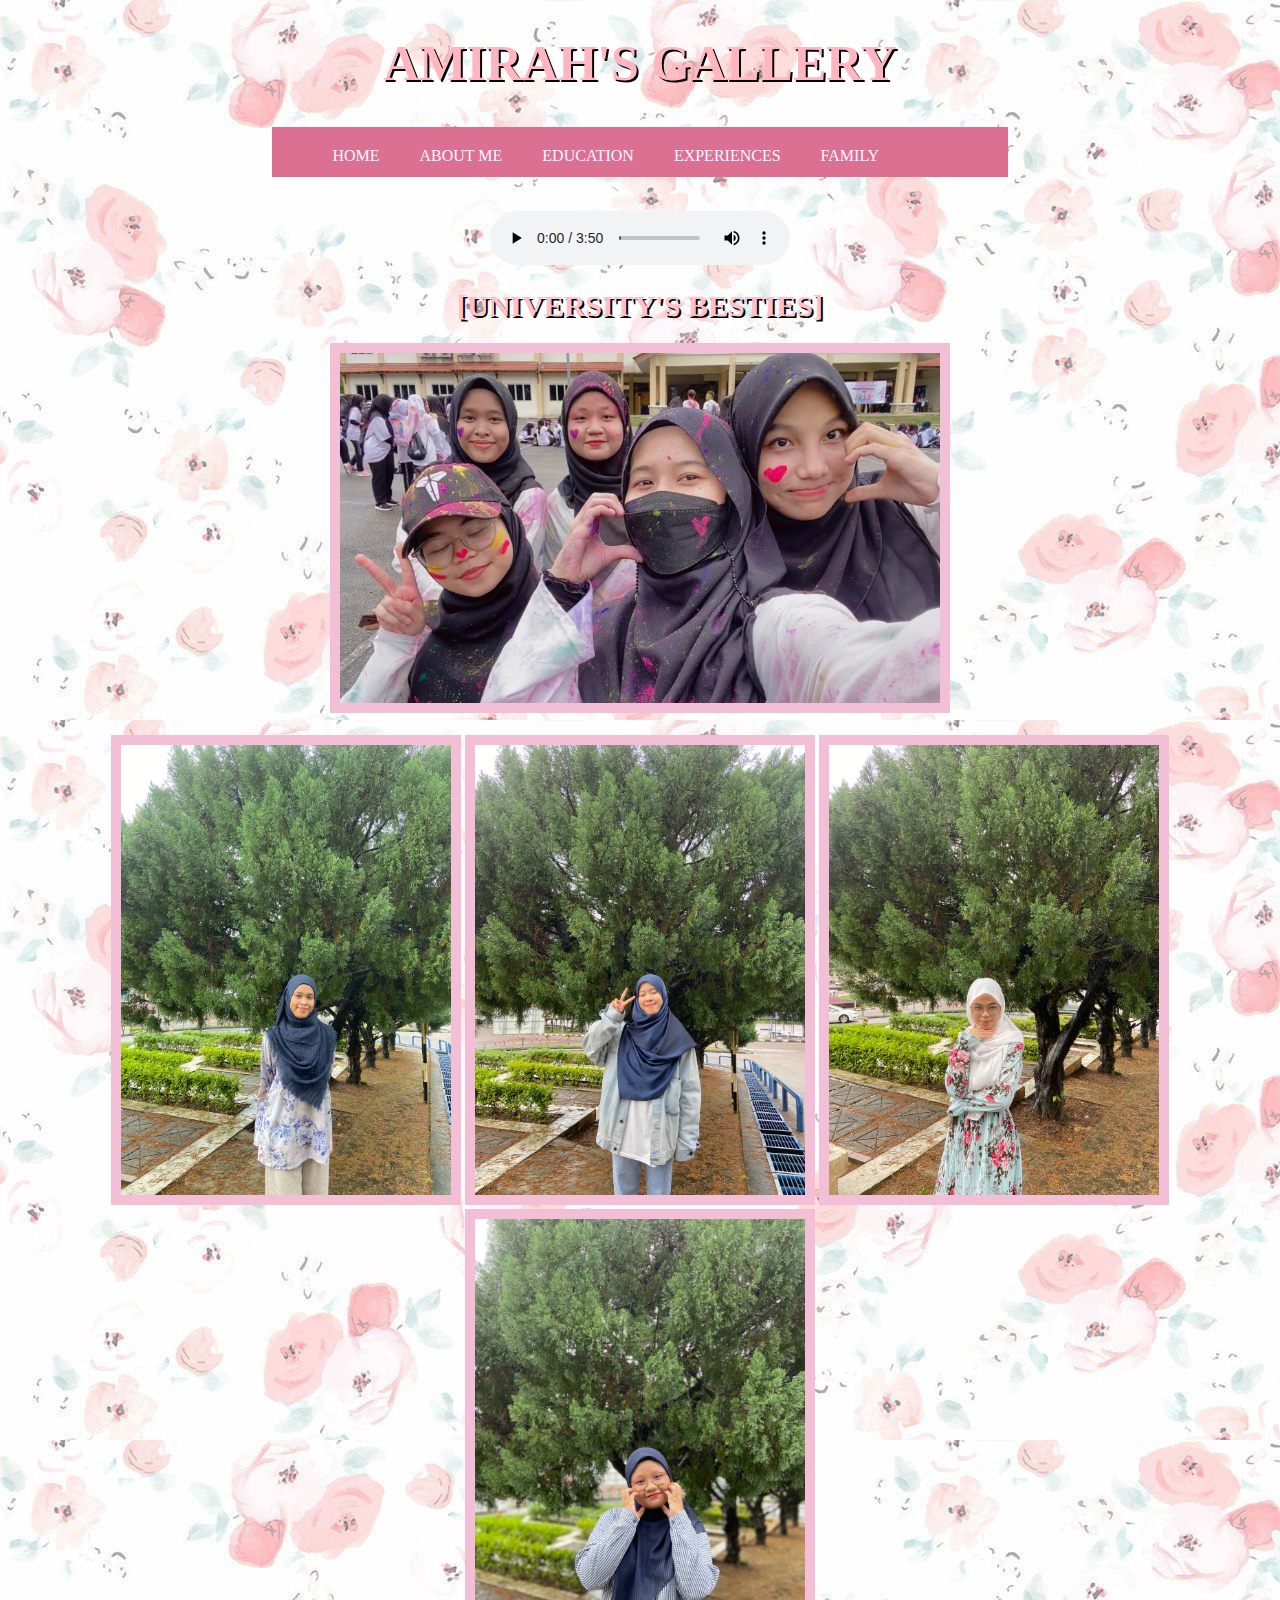
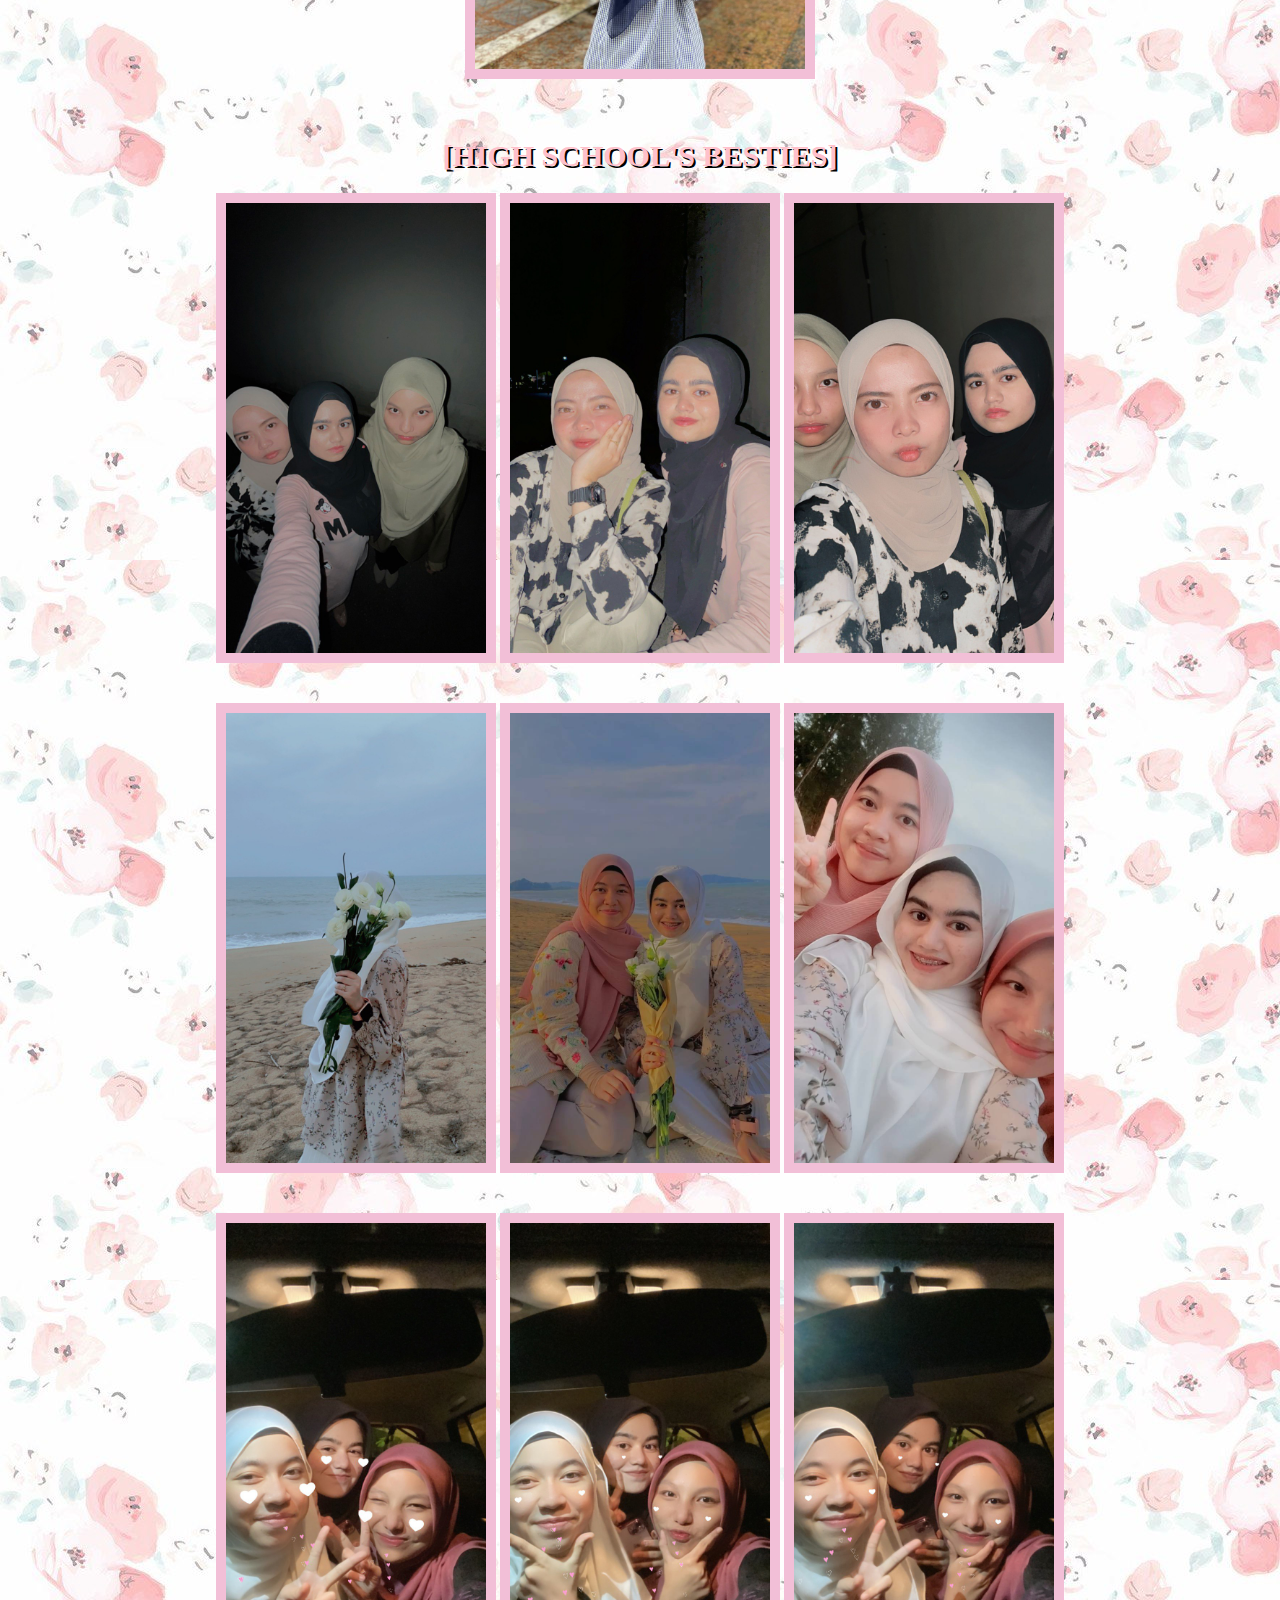
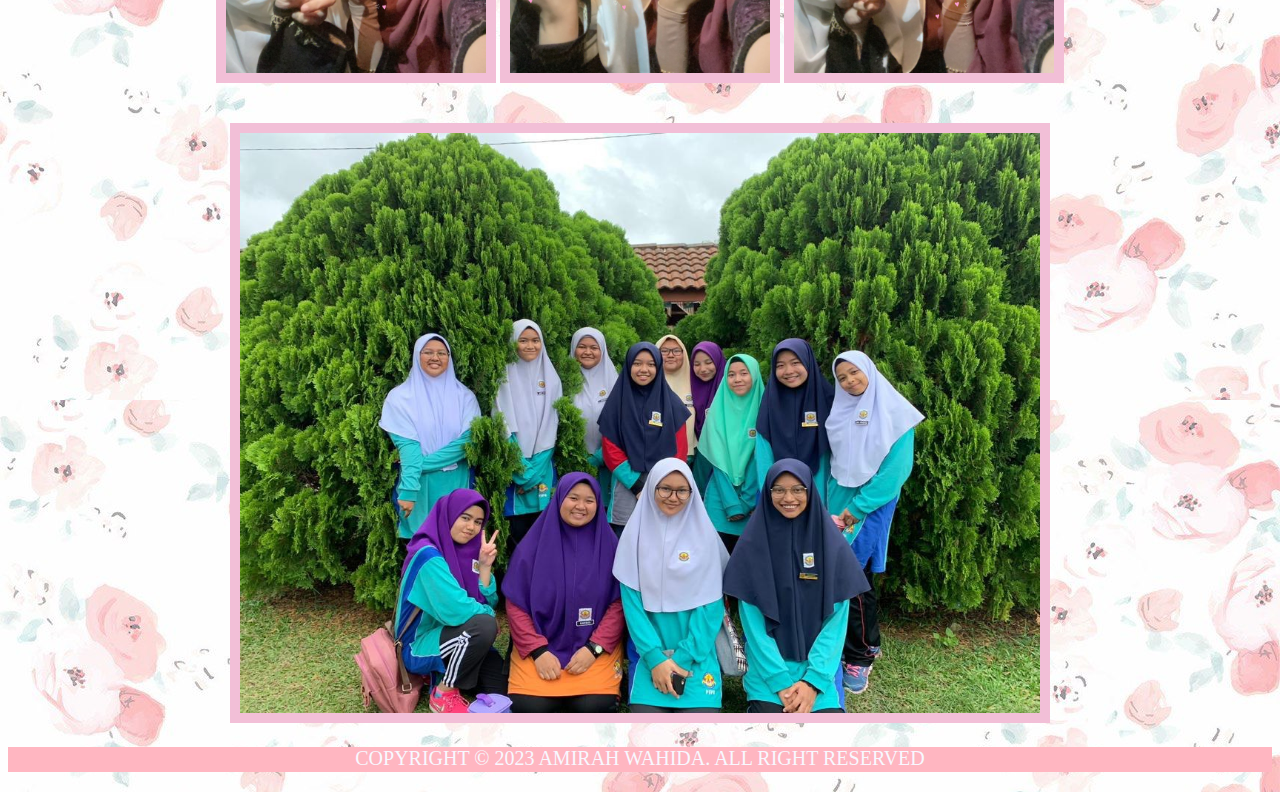
<file: gallery.html>
<!DOCTYPE html>
<html>
<head>
	<meta charset="utf-8">
	<meta name="viewport" content="width=device-width, initial-scale=1">
	<title>GALLERY</title>
	<link rel="stylesheet" href="css/style_2.css">
	<link rel="stylesheet" href="css/style_3.css">


	<style>
		ul
		{
			list-style-type: none;
			margin-left: auto;
			margin-right: auto;
			padding: 200px, 200px;
			overflow: hidden;
			background-color: palevioletred;
			width: 55%;
			height: 50px;

		}
		li
		{
			float: left;
		}

		li a
		{
			display: block;
			color: ghostwhite;
			text-align: center;
			padding: 20px;
			text-decoration: none;
		}

		li a:hover
		{
			background-color: lightpink;
		}
	</style>

	<style>
		body
		{
			 background-image: url(images/nature_3.jpg); 
		}
	</style>

	<style>
		h1
		{
			color: coral;
			text-shadow: -1px 0 black, 0 1px black, 1px 0 black, 0 -1px black;
			text-shadow: 2px 2px 4px #cc99a2;
		}
	</style>

	<style>
		h1
		{
			text-shadow: 2px 2px black;
		}
	</style>

</head>
<body>


	<center>
	<h1 style="font-family: Sugar Snow; font-size: 50px; color: lightpink; width: 1000px; height: 60px;">AMIRAH'S GALLERY</h1>
	</center>

	<ul>
		<li><a href="index.html" target="_blank">HOME</a></li>
		<li><a href="about_me.html" target="_blank">ABOUT ME</a></li>
		<li><a href="education.html" target="_blank">EDUCATION</a></li>
		<li><a href="experiences.html" target="_blank">EXPERIENCES</a></li>
		<li><a href="family.html" target="_blank">FAMILY</a></li>
		<li><a href="gallery.html">GALLERY</a></li>

	</ul>

	<br>

		<center><audio controls autoplay>
			<source src="music/ikon_1.mp3" type="audio/mp3">
	    </audio></center>
	<center>
	    <h1 style="font-family: Tahoma; font-size: 30px; color: pink;">[UNIVERSITY'S BESTIES]</h1>
	</center>

		<center>
			<img src="images/amirah_3.jpg" width="600px" height="350px">
		</center> <br>

	<center>
			<img src="images/amirah_69.jpg" width="330px" height="450px">
			<img src="images/amirah_18.jpg" width="330px" height="450px">
			<img src="images/amirah_19.jpeg" width="330px" height="450px">
			<img src="images/amirah_20.jpeg" width="330px" height="450px">
	</center> <br>

	<br>
	
	    <center>
		    <h1 style="font-family: Tahoma; font-size: 30px; color: pink;">[HIGH SCHOOL'S BESTIES]</h1>
	    </center>

		<center>
			<img src="images/amirah_2.jpg" width="260px" height="450px">
			<img src="images/amirah_5.jpg" width="260px" height="450px">
			<img src="images/amirah_6.jpg" width="260px" height="450px">
		</center> <br>

	<br>

		<center>
			<img src="images/amirah_17.jpg" width="260px" height="450px">
			<img src="images/amirah_14.jpg" width="260px" height="450px">
			<img src="images/amirah_15.jpg" width="260px" height="450px">
		</center> <br>

	<br>

		<center>
			<img src="images/amirah_29.jpg" width="260px" height="450px">
			<img src="images/amirah_30.jpg" width="260px" height="450px">
			<img src="images/amirah_31.jpg" width="260px" height="450px">
		</center> <br>

	<br>
	
		<center>
			<img src="images/amirah_43.jpg" width="800px" height="580px"> <br>
		</center>

<center>
	<footer>
		<p style="background-color: lightpink; color: ghostwhite; font-family: centuryGothic; font-size: 20px; height: 25px"> COPYRIGHT &copy; <em id="date"></em>2023 AMIRAH WAHIDA. ALL RIGHT RESERVED</p>
	</footer>
</center>
	

</body>
</html>
</file>
<file: css/style_2.css>
h1
{
  text-shadow: 2px 2px black;
}
h2
{
  text-shadow: 2px 2px black;
}
</file>
<file: css/style_4.css>
* {
        box-sizing: border-box;
      }

    .column 
      {
        float: left;
        padding: 10px;
        height: 300px;
      }

    .left
      {
        width: 45%; 
      }

    .right 
      { 
       width: 55%;
      }

    .row:after 
      {
       content: "Death leaves a heartache no one can heal, love leaves a memory no one can steal";
        display: table;
        clear: both;
        font-family: monospace;
        font-size: 16.72px;
      }

    .table,th,td{
      border: 2px solid black;
    }
</file>
<file: css/style_3.css>
img
{
	border-style: solid;
	border-color: #F2BFD7;
	border-width: 10px;
}
</file>
